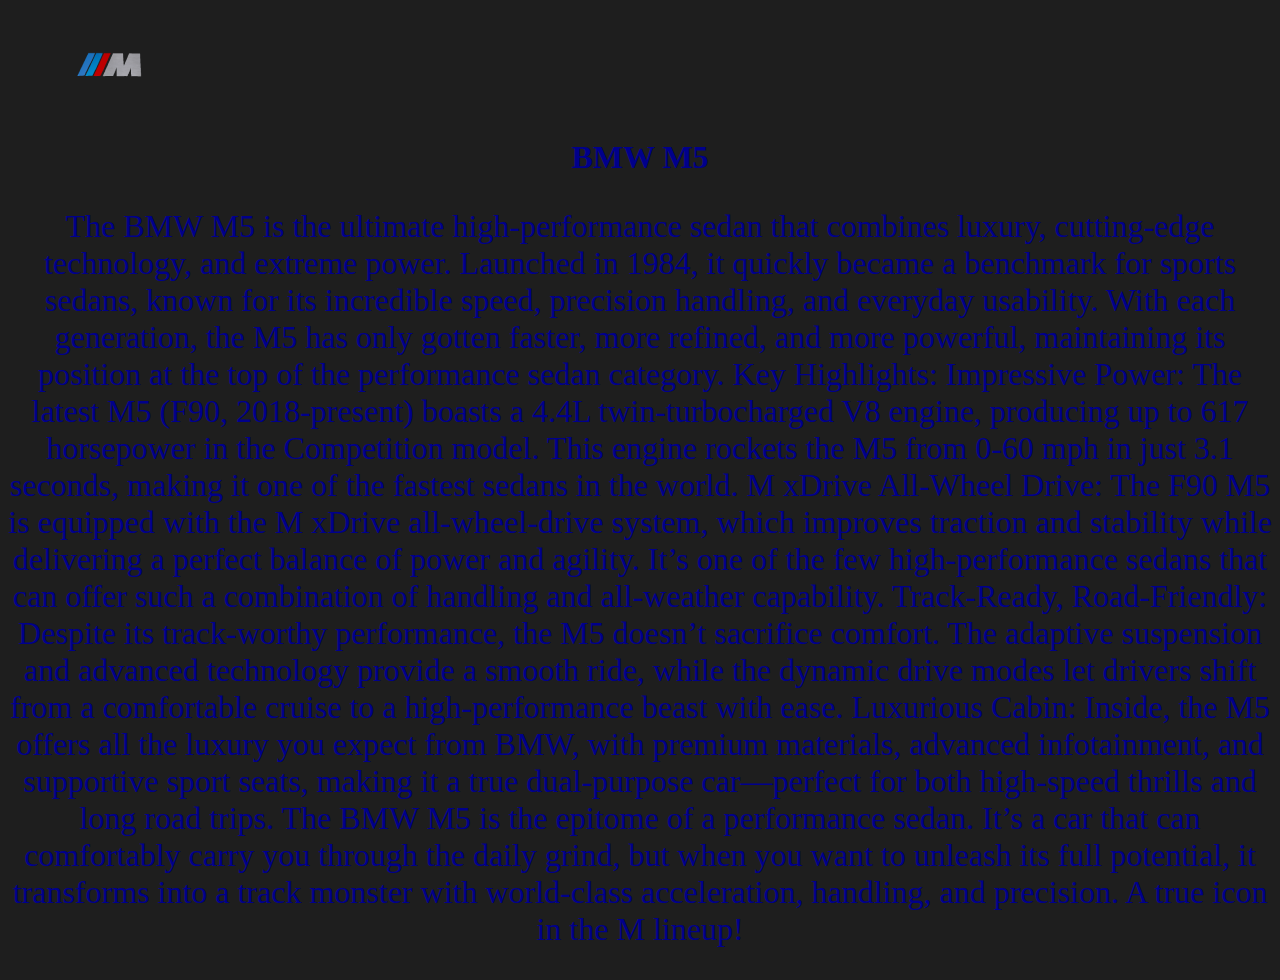
<file: index.html>
<!DOCTYPE html>
<html>
<head>
    
    <title> The BMW M cars</title>
<style>
   
	
</style>

</head>


<div class="dropdown">
  <span> <img src="BMW.png"> </span>
  <div class="dropdown-content">
    	<a href="https://lukasarac12512.github.io/LukaSMain/">
	<img src="menu.png"> </a>

	<a href="https://lukasarac12512.github.io/LukaM3/">
	<img src="m3.png"> </a>

	<a href="https://lukasarac12512.github.io/LukaSm4/">
	<img src="m4.png"> </a>
  </div>
</div>

<body style="background-color:#1e1e1e;">

	<link rel="stylesheet" href="style.css">



	<h1 style="color:darkblue;font-family:verdana;text-align:center;"> BMW M5</h1>
	<p style="color:darkblue;font-family:verdana;font-size:200%;text-align:center;">The BMW M5 is the ultimate high-performance sedan that combines luxury, cutting-edge technology, and extreme power. Launched in 1984, it quickly became a benchmark for sports sedans, known for its incredible speed, precision handling, and everyday usability. With each generation, the M5 has only gotten faster, more refined, and more powerful, maintaining its position at the top of the performance sedan category.

Key Highlights:
Impressive Power: The latest M5 (F90, 2018-present) boasts a 4.4L twin-turbocharged V8 engine, producing up to 617 horsepower in the Competition model. This engine rockets the M5 from 0-60 mph in just 3.1 seconds, making it one of the fastest sedans in the world.

M xDrive All-Wheel Drive: The F90 M5 is equipped with the M xDrive all-wheel-drive system, which improves traction and stability while delivering a perfect balance of power and agility. It’s one of the few high-performance sedans that can offer such a combination of handling and all-weather capability.

Track-Ready, Road-Friendly: Despite its track-worthy performance, the M5 doesn’t sacrifice comfort. The adaptive suspension and advanced technology provide a smooth ride, while the dynamic drive modes let drivers shift from a comfortable cruise to a high-performance beast with ease.

Luxurious Cabin: Inside, the M5 offers all the luxury you expect from BMW, with premium materials, advanced infotainment, and supportive sport seats, making it a true dual-purpose car—perfect for both high-speed thrills and long road trips.

The BMW M5 is the epitome of a performance sedan. It’s a car that can comfortably carry you through the daily grind, but when you want to unleash its full potential, it transforms into a track monster with world-class acceleration, handling, and precision. A true icon in the M lineup!


</p>

      

</body>


</html>
</file>
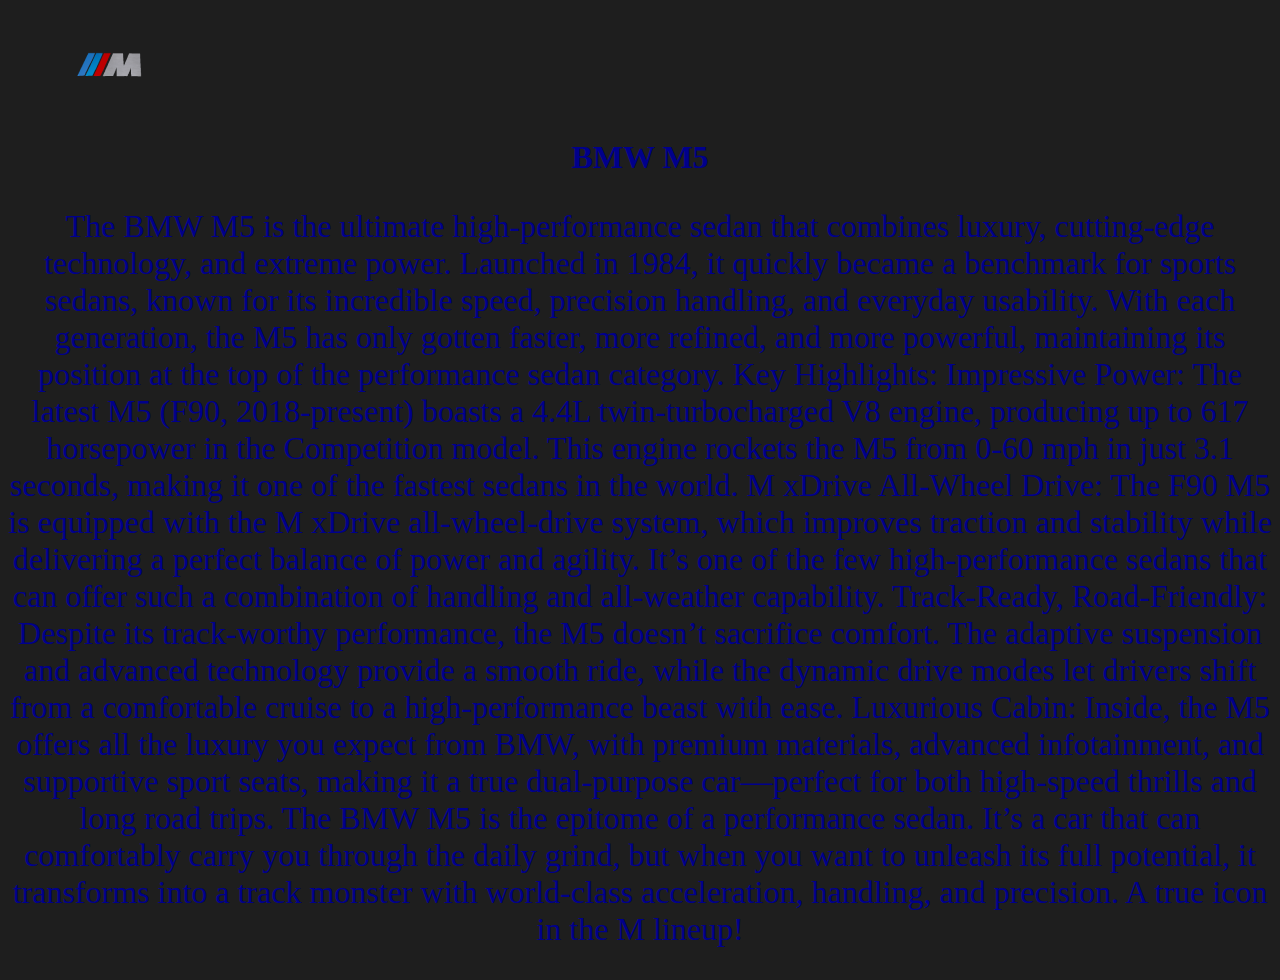
<file: m5.html>
<!DOCTYPE html>
<html>
<head>
    
    <title> The BMW M cars</title>
<style>
   
	
</style>

</head>


<div class="dropdown">
  <span> <img src="BMW.png"> </span>
  <div class="dropdown-content">
    	<a href="https://lukasarac12512.github.io/LukaSMain/">
	<img src="menu.png"> </a>

	<a href="https://mvmv-7002.github.io/mvmv2/">
	<img src="m3.png"> </a>

	<a href="https://mvmv-7002.github.io/mvmv3/">
	<img src="m4.png"> </a>
  </div>
</div>

<body style="background-color:#1e1e1e;">

	<link rel="stylesheet" href="style.css">



	<h1 style="color:darkblue;font-family:verdana;text-align:center;"> BMW M5</h1>
	<p style="color:darkblue;font-family:verdana;font-size:200%;text-align:center;">The BMW M5 is the ultimate high-performance sedan that combines luxury, cutting-edge technology, and extreme power. Launched in 1984, it quickly became a benchmark for sports sedans, known for its incredible speed, precision handling, and everyday usability. With each generation, the M5 has only gotten faster, more refined, and more powerful, maintaining its position at the top of the performance sedan category.

Key Highlights:
Impressive Power: The latest M5 (F90, 2018-present) boasts a 4.4L twin-turbocharged V8 engine, producing up to 617 horsepower in the Competition model. This engine rockets the M5 from 0-60 mph in just 3.1 seconds, making it one of the fastest sedans in the world.

M xDrive All-Wheel Drive: The F90 M5 is equipped with the M xDrive all-wheel-drive system, which improves traction and stability while delivering a perfect balance of power and agility. It’s one of the few high-performance sedans that can offer such a combination of handling and all-weather capability.

Track-Ready, Road-Friendly: Despite its track-worthy performance, the M5 doesn’t sacrifice comfort. The adaptive suspension and advanced technology provide a smooth ride, while the dynamic drive modes let drivers shift from a comfortable cruise to a high-performance beast with ease.

Luxurious Cabin: Inside, the M5 offers all the luxury you expect from BMW, with premium materials, advanced infotainment, and supportive sport seats, making it a true dual-purpose car—perfect for both high-speed thrills and long road trips.

The BMW M5 is the epitome of a performance sedan. It’s a car that can comfortably carry you through the daily grind, but when you want to unleash its full potential, it transforms into a track monster with world-class acceleration, handling, and precision. A true icon in the M lineup!


</p>

      

</body>


</html>
</file>
<file: style.css>
.dropdown {
  position: relative;
  display: inline-block;
}

.dropdown-content {
  display: none;
  position: absolute;
  background-color: #1e1e1e;
  min-width: 160px;
  box-shadow: 0px 8px 16px 0px rgba(0,0,0,0.2);
  padding: 12px 16px;
  z-index: 1;
}

.dropdown:hover .dropdown-content {
  display: block;
}
</file>
